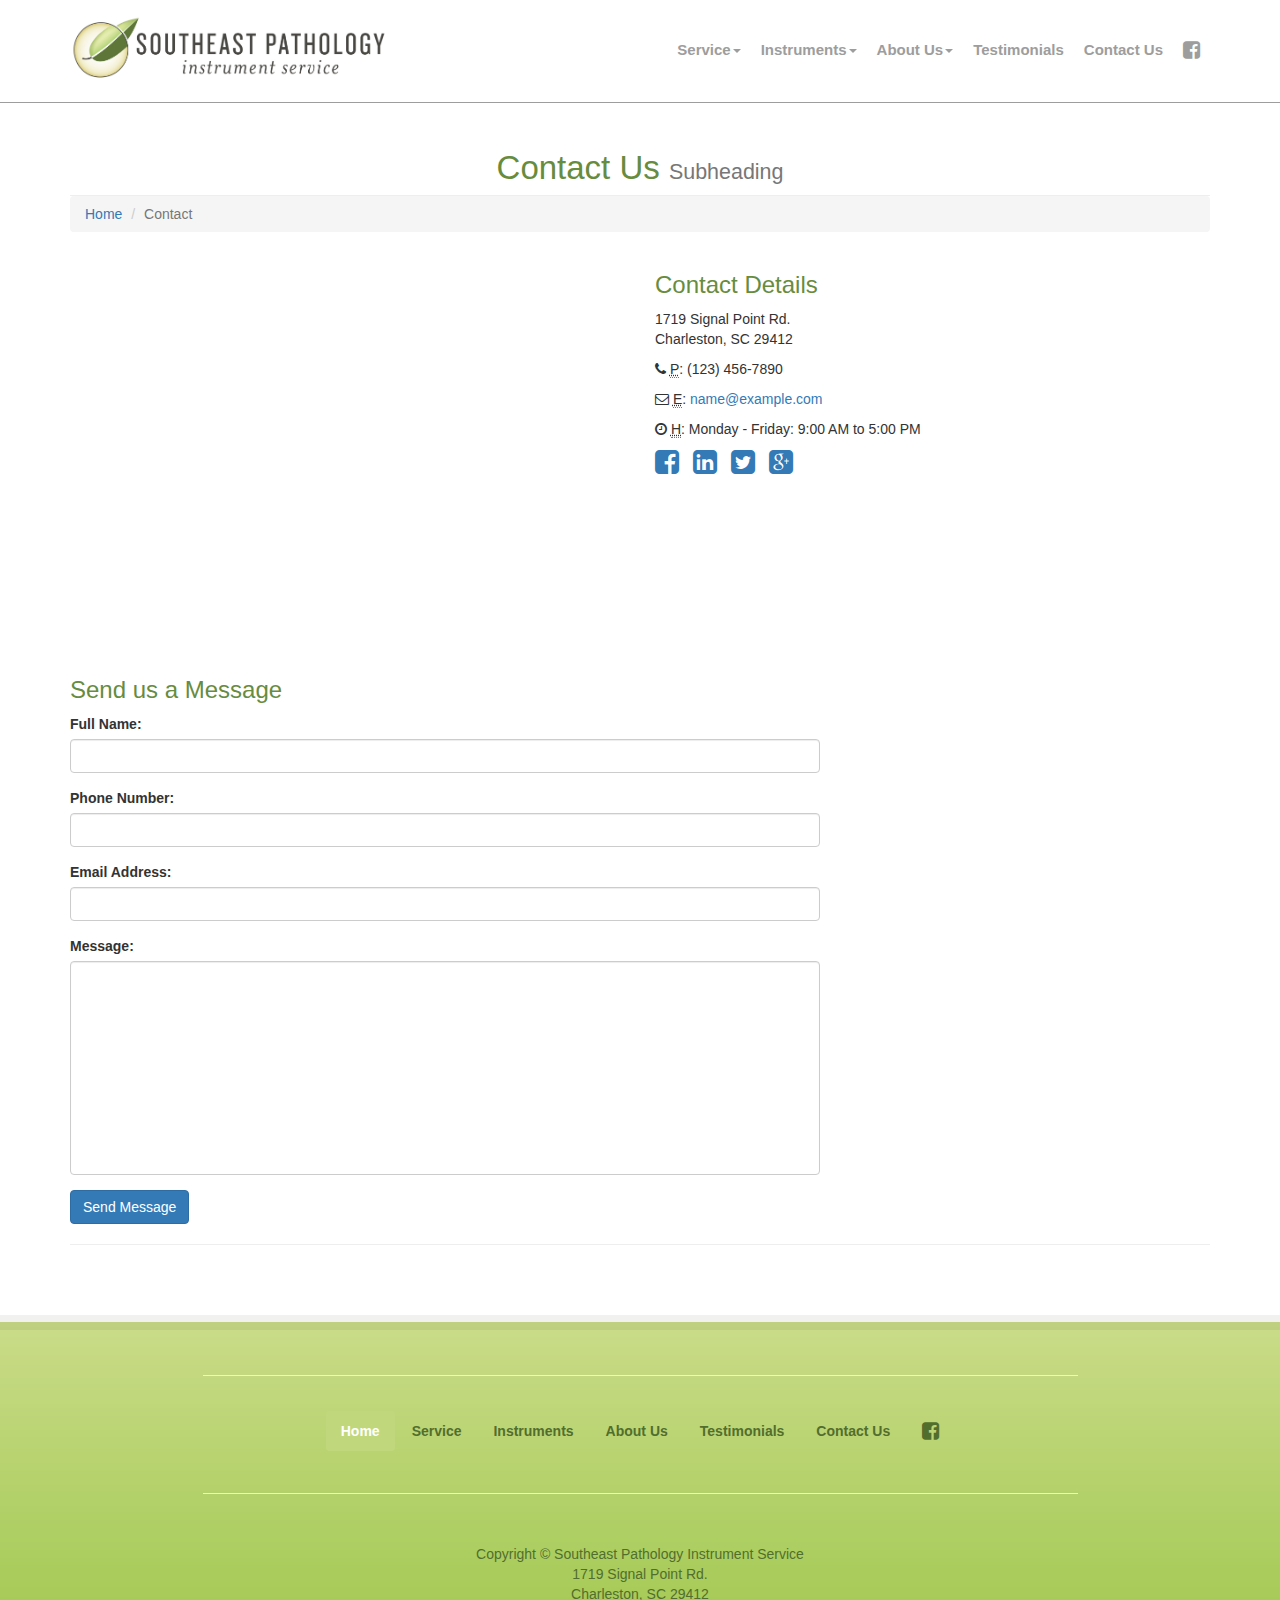
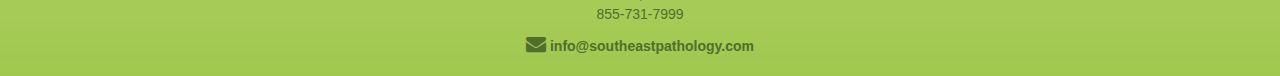
<file: contact.html>
<!DOCTYPE html>
<html lang="en">
<head>
    <meta charset="utf-8">
    <meta http-equiv="X-UA-Compatible" content="IE=edge">
    <meta name="viewport" content="width=device-width, initial-scale=1.0">
    <meta name="description" content="">
    <meta name="author" content="">
    <link rel="shortcut icon" href="img/leaf.png">
    <link href="https://fonts.googleapis.com/css?family=Open+Sans+Condensed:300" rel="stylesheet">
    <title>SEPIS NEW</title>
    <link href="css/animate.css" rel="stylesheet">
    <!-- Bootstrap Core CSS -->
    <link href="css/bootstrap.min.css" rel="stylesheet">
    <!-- Custom CSS -->
    <link href="css/modern-business.css" rel="stylesheet">
    <!-- Custom Fonts -->
    <link href="font-awesome/css/font-awesome.min.css" rel="stylesheet" type="text/css">
    <!-- HTML5 Shim and Respond.js IE8 support of HTML5 elements and media queries -->
    <!-- WARNING: Respond.js doesn't work if you view the page via file:// -->
    <!--[if lt IE 9]>
        <script src="https://oss.maxcdn.com/libs/html5shiv/3.7.0/html5shiv.js"></script>
        <script src="https://oss.maxcdn.com/libs/respond.js/1.4.2/respond.min.js"></script>
    <![endif]-->
</head>
<body>
    <!-- Navigation -->
    <nav class="navbar navbar-inverse navbar-fixed-top" role="navigation">
        <div class="container">
            <!-- Brand and toggle get grouped for better mobile display -->
            <div class="row">
              <div class="col-lg-12">
            <div class="navbar-header">
                <button type="button" class="navbar-toggle" data-toggle="collapse" data-target="#bs-example-navbar-collapse-1">
                    <span class="sr-only">Toggle navigation</span>
                    <span class="icon-bar"></span>
                    <span class="icon-bar"></span>
                    <span class="icon-bar"></span>
                </button>
                <a class="navbar-brand" href="index.html">
                  <img src="img/logohigh.jpg" class="img-responsive" alt="Responsive image">
                </a>
            </div>
            <!-- Collect the nav links, forms, and other content for toggling -->
            <div class="collapse navbar-collapse" id="bs-example-navbar-collapse-1">
                <ul class="nav navbar-nav navbar-right">

                  <li class="dropdown">
                      <a href="#" class="dropdown-toggle" data-toggle="dropdown">Service<b class="caret"></b></a>
                      <ul class="dropdown-menu">
                          <li>
                              <a href="services.html">Repairs and Preventative Maintenance</a>
                          </li>
                          <li>
                              <a href="portfolio-2-col.html">Core Histology Instruments</a>
                          </li>
                          <li>
                              <a href="portfolio-3-col.html">Bond Max and Bond 3</a>
                          </li>
                          <li>
                              <a href="portfolio-4-col.html">Thin Prep 2000</a>
                          </li>

                      </ul>
                  </li>
                  <li class="dropdown">
                      <a href="#" class="dropdown-toggle" data-toggle="dropdown">Instruments<b class="caret"></b>
                        <ul class="dropdown-menu">
                            <li>
                                <li class="dropdown-submenu">Remanufactured Instruments
                                    <ul class="dropdown-menu">
                                    </li>
                            </li>
                      </a>
                  </li>
                          <li>
                              <a href="portfolio-2-col.html">Microtomes</a>
                          </li>
                          <li>
                              <a href="portfolio-3-col.html">Cryostats</a>
                          </li>
                          <li>
                              <a href="portfolio-4-col.html">Tissue Processors</a>
                          </li>
                          <li>
                              <a href="portfolio-item.html">Coverslippers</a>
                          </li>
                          <li>
                              <a href="portfolio-item.html">H&amp;E Slide Stainers</a>
                          </li>
                          <li>
                              <a href="portfolio-item.html">IHC Slide Stainers</a>
                          </li>
                          <li>
                              <a href="portfolio-item.html">Embedding Centers</a>
                          </li>
                      </ul>
                      <li>
                      <a href="#">New Instruments and Supplies</a>
                      </li>
                      <li>
                      <a href="#">Lab Orders</a>
                      </li>
                    </ul>
                  </li>

                  <li class="dropdown">
                      <a href="#" class="dropdown-toggle" data-toggle="dropdown">About Us<b class="caret"></b></a>
                      <ul class="dropdown-menu">
                        <li>
                            <a href="about.html">About Us</a>
                        </li>
                          <li>
                              <a href="portfolio-1-col.html">Meet The Team</a>
                          </li>
                          <li>
                              <a href="portfolio-2-col.html">Manufacturers</a>
                          </li>

                      </ul>
                  </li>
                    <li>
                        <a href="about.html">Testimonials</a>
                    </li>
                    <li>
                        <a href="contact.html">Contact Us</a>
                    </li>
                    <li>
                    <a href="https://www.facebook.com/southeastpathology/"><i class="fa fa-facebook-square" aria-hidden="true"></i></a>
                  </li>


                </ul>
            </div>
            <!-- /.navbar-collapse -->
          </div>
        </div>
      </div>
        <!-- /.container -->
    </nav>

    <!-- Page Content -->
    <div class="container contact">

        <!-- Page Heading/Breadcrumbs -->
        <div class="row">
            <div class="col-lg-12">
                <h1 class="page-header">Contact Us
                    <small>Subheading</small>
                </h1>
                <ol class="breadcrumb">
                    <li><a href="index.html">Home</a>
                    </li>
                    <li class="active">Contact</li>
                </ol>
            </div>
        </div>
        <!-- /.row -->

        <!-- Content Row -->
        <div class="row">
            <!-- Map Column -->
            <div class="col-md-6">
                <!-- Embedded Google Map -->
                <iframe width="100%" height="400px" frameborder="0" scrolling="no" marginheight="0" marginwidth="0" src="http://maps.google.com/maps?hl=en&amp;ie=UTF8&amp;ll=37.0625,-95.677068&amp;spn=56.506174,79.013672&amp;t=m&amp;z=4&amp;output=embed"></iframe>
            </div>
            <!-- Contact Details Column -->
            <div class="col-md-6">
                <h3>Contact Details</h3>
                <p>
                    1719 Signal Point Rd.<br>Charleston, SC 29412<br>
                </p>
                <p><i class="fa fa-phone"></i>
                    <abbr title="Phone">P</abbr>: (123) 456-7890</p>
                <p><i class="fa fa-envelope-o"></i>
                    <abbr title="Email">E</abbr>: <a href="mailto:name@example.com">name@example.com</a>
                </p>
                <p><i class="fa fa-clock-o"></i>
                    <abbr title="Hours">H</abbr>: Monday - Friday: 9:00 AM to 5:00 PM</p>
                <ul class="list-unstyled list-inline list-social-icons">
                    <li>
                        <a href="#"><i class="fa fa-facebook-square fa-2x"></i></a>
                    </li>
                    <li>
                        <a href="#"><i class="fa fa-linkedin-square fa-2x"></i></a>
                    </li>
                    <li>
                        <a href="#"><i class="fa fa-twitter-square fa-2x"></i></a>
                    </li>
                    <li>
                        <a href="#"><i class="fa fa-google-plus-square fa-2x"></i></a>
                    </li>
                </ul>
            </div>
        </div>
        <!-- /.row -->

        <!-- Contact Form -->
        <!-- In order to set the email address and subject line for the contact form go to the bin/contact_me.php file. -->
        <div class="row">
            <div class="col-md-8">
                <h3>Send us a Message</h3>
                <form name="sentMessage" id="contactForm" novalidate>
                    <div class="control-group form-group">
                        <div class="controls">
                            <label>Full Name:</label>
                            <input type="text" class="form-control" id="name" required data-validation-required-message="Please enter your name.">
                            <p class="help-block"></p>
                        </div>
                    </div>
                    <div class="control-group form-group">
                        <div class="controls">
                            <label>Phone Number:</label>
                            <input type="tel" class="form-control" id="phone" required data-validation-required-message="Please enter your phone number.">
                        </div>
                    </div>
                    <div class="control-group form-group">
                        <div class="controls">
                            <label>Email Address:</label>
                            <input type="email" class="form-control" id="email" required data-validation-required-message="Please enter your email address.">
                        </div>
                    </div>
                    <div class="control-group form-group">
                        <div class="controls">
                            <label>Message:</label>
                            <textarea rows="10" cols="100" class="form-control" id="message" required data-validation-required-message="Please enter your message" maxlength="999" style="resize:none"></textarea>
                        </div>
                    </div>
                    <div id="success"></div>
                    <!-- For success/fail messages -->
                    <button type="submit" class="btn btn-primary">Send Message</button>
                </form>
            </div>

        </div>
        <!-- /.row -->

        <hr>

        <!-- Footer -->


    </div>
    <footer>
        <div class="container-fluid">
          <div class="row">
              <div class="col-lg-12">
                <div class="footernav">
                  <hr>
                        <ul class="nav nav-pills">
                          <li class="active">
                                      <a href="#">Home</a>
                                </li>
                                <li>
                                      <a href="#">Service</a>
                                </li>
                                <li>
                                      <a href="#">Instruments</a>
                                </li>
                                <li>
                                      <a href="#">About Us</a>
                                </li>
                                <li>
                                      <a href="#">Testimonials</a>
                                </li>
                                <li>
                                    <a href="#">Contact Us</a>
                                </li>
                                <li>
                                    <a href="https://www.facebook.com/southeastpathology/"><i class="fa fa-facebook-square" aria-hidden="true"></i></a>
                                </li>
                          </ul>
                          <hr>
                        </div>
                  <p>Copyright &copy; Southeast Pathology Instrument Service
                    <br>
                  1719 Signal Point Rd.
                  <br>
                  Charleston, SC 29412
                  <br>
                  855-731-7999</p>

                            <a href="#"><i class="fa fa-envelope" aria-hidden="true"></i> info@southeastpathology.com</a><span>
                    </div>
                  </div>
                </div>
          </footer>

    <!-- /.container -->

    <!-- jQuery -->
    <script src="js/jquery.js"></script>

    <!-- Bootstrap Core JavaScript -->
    <script src="js/bootstrap.min.js"></script>

    <!-- Contact Form JavaScript -->
    <!-- Do not edit these files! In order to set the email address and subject line for the contact form go to the bin/contact_me.php file. -->
    <script src="js/jqBootstrapValidation.js"></script>
    <script src="js/contact_me.js"></script>

</body>

</html>
</file>
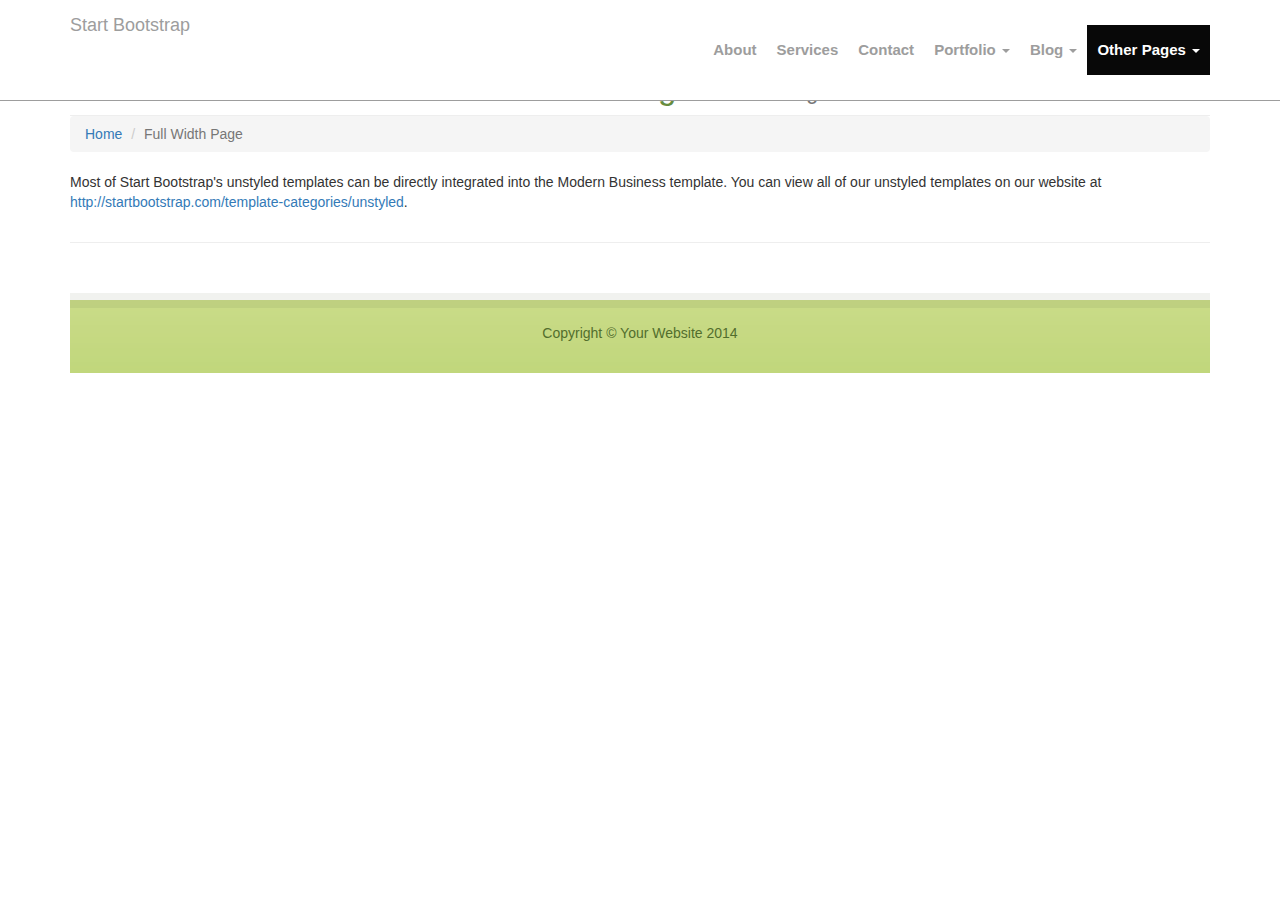
<file: full-width.html>
<!DOCTYPE html>
<html lang="en">

<head>

    <meta charset="utf-8">
    <meta http-equiv="X-UA-Compatible" content="IE=edge">
    <meta name="viewport" content="width=device-width, initial-scale=1">
    <meta name="description" content="">
    <meta name="author" content="">

    <title>Modern Business - Start Bootstrap Template</title>

    <!-- Bootstrap Core CSS -->
    <link href="css/bootstrap.min.css" rel="stylesheet">

    <!-- Custom CSS -->
    <link href="css/modern-business.css" rel="stylesheet">

    <!-- Custom Fonts -->
    <link href="font-awesome/css/font-awesome.min.css" rel="stylesheet" type="text/css">

    <!-- HTML5 Shim and Respond.js IE8 support of HTML5 elements and media queries -->
    <!-- WARNING: Respond.js doesn't work if you view the page via file:// -->
    <!--[if lt IE 9]>
        <script src="https://oss.maxcdn.com/libs/html5shiv/3.7.0/html5shiv.js"></script>
        <script src="https://oss.maxcdn.com/libs/respond.js/1.4.2/respond.min.js"></script>
    <![endif]-->

</head>

<body>

    <!-- Navigation -->
    <nav class="navbar navbar-inverse navbar-fixed-top" role="navigation">
        <div class="container">
            <!-- Brand and toggle get grouped for better mobile display -->
            <div class="navbar-header">
                <button type="button" class="navbar-toggle" data-toggle="collapse" data-target="#bs-example-navbar-collapse-1">
                    <span class="sr-only">Toggle navigation</span>
                    <span class="icon-bar"></span>
                    <span class="icon-bar"></span>
                    <span class="icon-bar"></span>
                </button>
                <a class="navbar-brand" href="index.html">Start Bootstrap</a>
            </div>
            <!-- Collect the nav links, forms, and other content for toggling -->
            <div class="collapse navbar-collapse" id="bs-example-navbar-collapse-1">
                <ul class="nav navbar-nav navbar-right">
                    <li>
                        <a href="about.html">About</a>
                    </li>
                    <li>
                        <a href="services.html">Services</a>
                    </li>
                    <li>
                        <a href="contact.html">Contact</a>
                    </li>
                    <li class="dropdown">
                        <a href="#" class="dropdown-toggle" data-toggle="dropdown">Portfolio <b class="caret"></b></a>
                        <ul class="dropdown-menu">
                            <li>
                                <a href="portfolio-1-col.html">1 Column Portfolio</a>
                            </li>
                            <li>
                                <a href="portfolio-2-col.html">2 Column Portfolio</a>
                            </li>
                            <li>
                                <a href="portfolio-3-col.html">3 Column Portfolio</a>
                            </li>
                            <li>
                                <a href="portfolio-4-col.html">4 Column Portfolio</a>
                            </li>
                            <li>
                                <a href="portfolio-item.html">Single Portfolio Item</a>
                            </li>
                        </ul>
                    </li>
                    <li class="dropdown">
                        <a href="#" class="dropdown-toggle" data-toggle="dropdown">Blog <b class="caret"></b></a>
                        <ul class="dropdown-menu">
                            <li>
                                <a href="blog-home-1.html">Blog Home 1</a>
                            </li>
                            <li>
                                <a href="blog-home-2.html">Blog Home 2</a>
                            </li>
                            <li>
                                <a href="blog-post.html">Blog Post</a>
                            </li>
                        </ul>
                    </li>
                    <li class="dropdown active">
                        <a href="#" class="dropdown-toggle" data-toggle="dropdown">Other Pages <b class="caret"></b></a>
                        <ul class="dropdown-menu">
                            <li class="active">
                                <a href="full-width.html">Full Width Page</a>
                            </li>
                            <li>
                                <a href="sidebar.html">Sidebar Page</a>
                            </li>
                            <li>
                                <a href="faq.html">FAQ</a>
                            </li>
                            <li>
                                <a href="404.html">404</a>
                            </li>
                            <li>
                                <a href="pricing.html">Pricing Table</a>
                            </li>
                        </ul>
                    </li>
                </ul>
            </div>
            <!-- /.navbar-collapse -->
        </div>
        <!-- /.container -->
    </nav>

    <!-- Page Content -->
    <div class="container">

        <!-- Page Heading/Breadcrumbs -->
        <div class="row">
            <div class="col-lg-12">
                <h1 class="page-header">Full Width Page
                    <small>Subheading</small>
                </h1>
                <ol class="breadcrumb">
                    <li><a href="index.html">Home</a>
                    </li>
                    <li class="active">Full Width Page</li>
                </ol>
            </div>
        </div>
        <!-- /.row -->

        <!-- Content Row -->
        <div class="row">
            <div class="col-lg-12">
                <p>Most of Start Bootstrap's unstyled templates can be directly integrated into the Modern Business template. You can view all of our unstyled templates on our website at <a href="http://startbootstrap.com/template-categories/unstyled">http://startbootstrap.com/template-categories/unstyled</a>.</p>
            </div>
        </div>
        <!-- /.row -->

        <hr>

        <!-- Footer -->
        <footer>
            <div class="row">
                <div class="col-lg-12">
                    <p>Copyright &copy; Your Website 2014</p>
                </div>
            </div>
        </footer>

    </div>
    <!-- /.container -->

    <!-- jQuery -->
    <script src="js/jquery.js"></script>

    <!-- Bootstrap Core JavaScript -->
    <script src="js/bootstrap.min.js"></script>

</body>

</html>
</file>
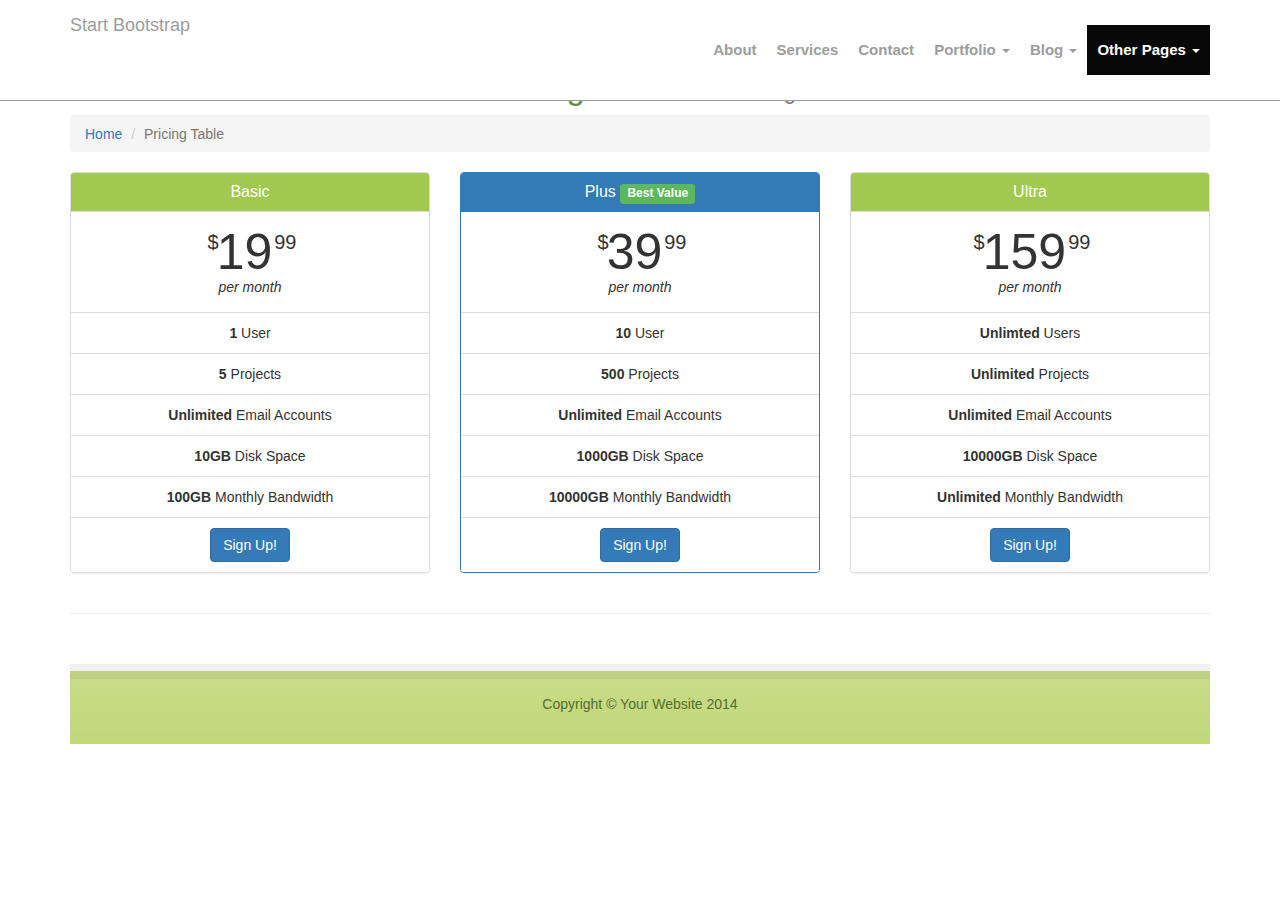
<file: pricing.html>
<!DOCTYPE html>
<html lang="en">

<head>

    <meta charset="utf-8">
    <meta http-equiv="X-UA-Compatible" content="IE=edge">
    <meta name="viewport" content="width=device-width, initial-scale=1">
    <meta name="description" content="">
    <meta name="author" content="">

    <title>Modern Business - Start Bootstrap Template</title>

    <!-- Bootstrap Core CSS -->
    <link href="css/bootstrap.min.css" rel="stylesheet">

    <!-- Custom CSS -->
    <link href="css/modern-business.css" rel="stylesheet">

    <!-- Custom Fonts -->
    <link href="font-awesome/css/font-awesome.min.css" rel="stylesheet" type="text/css">

    <!-- HTML5 Shim and Respond.js IE8 support of HTML5 elements and media queries -->
    <!-- WARNING: Respond.js doesn't work if you view the page via file:// -->
    <!--[if lt IE 9]>
        <script src="https://oss.maxcdn.com/libs/html5shiv/3.7.0/html5shiv.js"></script>
        <script src="https://oss.maxcdn.com/libs/respond.js/1.4.2/respond.min.js"></script>
    <![endif]-->

</head>

<body>

    <!-- Navigation -->
    <nav class="navbar navbar-inverse navbar-fixed-top" role="navigation">
        <div class="container">
            <!-- Brand and toggle get grouped for better mobile display -->
            <div class="navbar-header">
                <button type="button" class="navbar-toggle" data-toggle="collapse" data-target="#bs-example-navbar-collapse-1">
                    <span class="sr-only">Toggle navigation</span>
                    <span class="icon-bar"></span>
                    <span class="icon-bar"></span>
                    <span class="icon-bar"></span>
                </button>
                <a class="navbar-brand" href="index.html">Start Bootstrap</a>
            </div>
            <!-- Collect the nav links, forms, and other content for toggling -->
            <div class="collapse navbar-collapse" id="bs-example-navbar-collapse-1">
                <ul class="nav navbar-nav navbar-right">
                    <li>
                        <a href="about.html">About</a>
                    </li>
                    <li>
                        <a href="services.html">Services</a>
                    </li>
                    <li>
                        <a href="contact.html">Contact</a>
                    </li>
                    <li class="dropdown">
                        <a href="#" class="dropdown-toggle" data-toggle="dropdown">Portfolio <b class="caret"></b></a>
                        <ul class="dropdown-menu">
                            <li>
                                <a href="portfolio-1-col.html">1 Column Portfolio</a>
                            </li>
                            <li>
                                <a href="portfolio-2-col.html">2 Column Portfolio</a>
                            </li>
                            <li>
                                <a href="portfolio-3-col.html">3 Column Portfolio</a>
                            </li>
                            <li>
                                <a href="portfolio-4-col.html">4 Column Portfolio</a>
                            </li>
                            <li>
                                <a href="portfolio-item.html">Single Portfolio Item</a>
                            </li>
                        </ul>
                    </li>
                    <li class="dropdown">
                        <a href="#" class="dropdown-toggle" data-toggle="dropdown">Blog <b class="caret"></b></a>
                        <ul class="dropdown-menu">
                            <li>
                                <a href="blog-home-1.html">Blog Home 1</a>
                            </li>
                            <li>
                                <a href="blog-home-2.html">Blog Home 2</a>
                            </li>
                            <li>
                                <a href="blog-post.html">Blog Post</a>
                            </li>
                        </ul>
                    </li>
                    <li class="dropdown active">
                        <a href="#" class="dropdown-toggle" data-toggle="dropdown">Other Pages <b class="caret"></b></a>
                        <ul class="dropdown-menu">
                            <li>
                                <a href="full-width.html">Full Width Page</a>
                            </li>
                            <li>
                                <a href="sidebar.html">Sidebar Page</a>
                            </li>
                            <li>
                                <a href="faq.html">FAQ</a>
                            </li>
                            <li>
                                <a href="404.html">404</a>
                            </li>
                            <li class="active">
                                <a href="pricing.html">Pricing Table</a>
                            </li>
                        </ul>
                    </li>
                </ul>
            </div>
            <!-- /.navbar-collapse -->
        </div>
        <!-- /.container -->
    </nav>

    <!-- Page Content -->
    <div class="container">

        <!-- Page Heading/Breadcrumbs -->
        <div class="row">
            <div class="col-lg-12">
                <h1 class="page-header">Pricing Table
                    <small>Subheading</small>
                </h1>
                <ol class="breadcrumb">
                    <li><a href="index.html">Home</a>
                    </li>
                    <li class="active">Pricing Table</li>
                </ol>
            </div>
        </div>
        <!-- /.row -->

        <!-- Content Row -->
        <div class="row">
            <div class="col-md-4">
                <div class="panel panel-default text-center">
                    <div class="panel-heading">
                        <h3 class="panel-title">Basic</h3>
                    </div>
                    <div class="panel-body">
                        <span class="price"><sup>$</sup>19<sup>99</sup></span>
                        <span class="period">per month</span>
                    </div>
                    <ul class="list-group">
                        <li class="list-group-item"><strong>1</strong> User</li>
                        <li class="list-group-item"><strong>5</strong> Projects</li>
                        <li class="list-group-item"><strong>Unlimited</strong> Email Accounts</li>
                        <li class="list-group-item"><strong>10GB</strong> Disk Space</li>
                        <li class="list-group-item"><strong>100GB</strong> Monthly Bandwidth</li>
                        <li class="list-group-item"><a href="#" class="btn btn-primary">Sign Up!</a>
                        </li>
                    </ul>
                </div>
            </div>
            <div class="col-md-4">
                <div class="panel panel-primary text-center">
                    <div class="panel-heading">
                        <h3 class="panel-title">Plus <span class="label label-success">Best Value</span></h3>
                    </div>
                    <div class="panel-body">
                        <span class="price"><sup>$</sup>39<sup>99</sup></span>
                        <span class="period">per month</span>
                    </div>
                    <ul class="list-group">
                        <li class="list-group-item"><strong>10</strong> User</li>
                        <li class="list-group-item"><strong>500</strong> Projects</li>
                        <li class="list-group-item"><strong>Unlimited</strong> Email Accounts</li>
                        <li class="list-group-item"><strong>1000GB</strong> Disk Space</li>
                        <li class="list-group-item"><strong>10000GB</strong> Monthly Bandwidth</li>
                        <li class="list-group-item"><a href="#" class="btn btn-primary">Sign Up!</a>
                        </li>
                    </ul>
                </div>
            </div>
            <div class="col-md-4">
                <div class="panel panel-default text-center">
                    <div class="panel-heading">
                        <h3 class="panel-title">Ultra</h3>
                    </div>
                    <div class="panel-body">
                        <span class="price"><sup>$</sup>159<sup>99</sup></span>
                        <span class="period">per month</span>
                    </div>
                    <ul class="list-group">
                        <li class="list-group-item"><strong>Unlimted</strong> Users</li>
                        <li class="list-group-item"><strong>Unlimited</strong> Projects</li>
                        <li class="list-group-item"><strong>Unlimited</strong> Email Accounts</li>
                        <li class="list-group-item"><strong>10000GB</strong> Disk Space</li>
                        <li class="list-group-item"><strong>Unlimited</strong> Monthly Bandwidth</li>
                        <li class="list-group-item"><a href="#" class="btn btn-primary">Sign Up!</a>
                        </li>
                    </ul>
                </div>
            </div>
        </div>
        <!-- /.row -->

        <hr>

        <!-- Footer -->
        <footer>
            <div class="row">
                <div class="col-lg-12">
                    <p>Copyright &copy; Your Website 2014</p>
                </div>
            </div>
        </footer>

    </div>
    <!-- /.container -->

    <!-- jQuery -->
    <script src="js/jquery.js"></script>

    <!-- Bootstrap Core JavaScript -->
    <script src="js/bootstrap.min.js"></script>

</body>

</html>
</file>
<file: css/modern-business.css>
/*!
 * Start Bootstrap - Modern Business (http://startbootstrap.com/)
 * Copyright 2013-2016 Start Bootstrap
 * Licensed under MIT (https://github.com/BlackrockDigital/startbootstrap/blob/gh-pages/LICENSE)
 */

/* Global Styles */

html,
body {
    height: 100%;

}

body {
    padding-top: 50px; /* Required padding for .navbar-fixed-top. Remove if using .navbar-static-top. Change if height of navigation changes. */
}

h2, h3 {
color: #678C3E;
}

/*Nav Bar*/
.navbar img {
  width: 320px;
  height: 70px;
}

.navbar {
  border-bottom: 1px solid #9d9d9d;
}

.navbar-right {
  margin-right: 0;
}

.navbar-right .fa {
  font-size: 20px;
}
.navbar-inverse {
  background-color: #ffffff;
}

.navbar-inverse .navbar-collapse, .navbar-inverse .navbar-form {
  padding: 25px 0;

}

.navbar-inverse .navbar-nav>li>a {
  font-weight: bold;
  padding: 15px 10px;
  font-size: 15px;
  -webkit-transition: all 0.3s ease-in-out;
	        transition: all 0.3s ease-in-out;
}

.navbar-inverse .navbar-nav>li>a:focus, .navbar-inverse .navbar-nav>li>a:hover {
  color:#5F7839;
}

.navbar-inverse .navbar-nav>.open>a, .navbar-inverse .navbar-nav>.open>a:focus, .navbar-inverse .navbar-nav>.open>a:hover {
  background-color: #DCE9A4;
  border-radius: 5px;
}

/**Navigation submenu**/
.dropdown-submenu {
    position: relative;
}

.dropdown-submenu>.dropdown-menu {
    top: 0;
    left: 100%;
    margin-top: -6px;
    margin-left: -1px;
    -webkit-border-radius: 0 6px 6px 6px;
    -moz-border-radius: 0 6px 6px;
    border-radius: 0 6px 6px 6px;
}

.dropdown-submenu:hover>.dropdown-menu {
    display: block;
}

.dropdown-submenu>a:after {
    display: block;
    content: " ";
    float: right;
    width: 0;
    height: 0;
    border-color: transparent;
    border-style: solid;
    border-width: 5px 0 5px 5px;
    border-left-color: #ccc;
    margin-top: 5px;
    margin-right: -10px;
}

.dropdown-submenu:hover>a:after {
    border-left-color: #fff;
}

.dropdown-submenu.pull-left {
    float: none;
}

.dropdown-submenu.pull-left>.dropdown-menu {
    left: -100%;
    margin-left: 10px;
    -webkit-border-radius: 6px 0 6px 6px;
    -moz-border-radius: 6px 0 6px 6px;
    border-radius: 6px 0 6px 6px;
}

/* Home Page Carousel */

.one {
  text-align: center;
  margin-bottom: 50px;
  margin-top: 20px;

}

.one .fa {
  font-size: 80px;
  color: #A1C94F;
  -webkit-transition: all 0.3s ease-in-out;
	        transition: all 0.3s ease-in-out;
}

.one a:hover {
  opacity: .5;
  -webkit-transition: all 0.3s ease-in-out;
	        transition: all 0.3s ease-in-out;

}

header .h1, h1 {
  font-size: 33px;
  color: #678C3E;
  text-align: center;
  margin-top: 20px;
  font-family: sans-serif;

}

.page-header {
  margin-top: 20px;
    margin-bottom: 0;
}

.panel-default>.panel-heading {
  background-color: #A1C94F;
  color: #fff;
}


.well {
  margin-top: 10px;
}

.well #cursive {
  font-family: 'Open Sans Condensed', sans-serif;
  font-size: 20px;
  font-weight: 400;
}

.well #greenbtn {
  background: #A1C94F;
  color: #fff;
}

.well #greenbtn:hover {
  opacity: .7;
  -webkit-transition: all 0.3s ease-in-out;
	        transition: all 0.3s ease-in-out;
}

header .carousel {
    height: 50%;
    border-bottom: 1px solid #9d9d9d;
    padding: 0;
    width: 100%;
}

header.carousel .item,
header.carousel .item.active,
header.carousel .carousel-inner {
    height: 50%;
}

.well {
  margin-top: 20px;
}


/* 404 Page Styles */

.error-404 {
    font-size: 100px;
}

/* Pricing Page Styles */

.price {
    display: block;
    font-size: 50px;
    line-height: 50px;
}

.price sup {
    top: -20px;
    left: 2px;
    font-size: 20px;
}

.period {
    display: block;
    font-style: italic;
}

/* Footer Styles */

footer {
      margin: 50px 0;
      background-image: url("../img/footer-bg.gif");
      margin-bottom: 0;
      text-align: center;
      color: #526E2D;
      padding-bottom: 20px;

}

.footernav {
  margin-top: 60px;

}

footer p {
  padding-top: 30px;

}

footer .fa {
  font-size: 20px;
}

footer .footernav ul {
  border-radius: 4px;
  display: inline-block;
  text-align: center;
  margin: 15px 0;
  padding-left: 0;
}

footer a {
  text-decoration: none;
  color: #526E2D;
  font-weight: bold;
}
footer a:hover {
  color:#fff;
  text-decoration: underline;
  -webkit-transition: all 0.3s ease-in-out;
	        transition: all 0.3s ease-in-out;
}

footer hr {
  text-align: center;
  width: 70%;

}


.nav-pills>li.active>a, .nav-pills>li.active>a:focus, .nav-pills>li.active>a:hover {
  background-color: #C1D77C;
  cursor: pointer;
  color: #fff;
}

.nav>li>a:focus, .nav>li>a:hover {
  background-color: #C1D77C;
  color: #fff;
}

.service .page-header {
  margin-top: 80px;
}

.contact {
  margin-top: 80px;
}



/* Responsive Styles */

@media(max-width:897px) {


  .navbar img {
    width: 260px;
    height: 50px;

  }
  .navbar-inverse .navbar-nav>li>a {
    padding: 15px 5px;
  }

  .navbar-inverse .navbar-collapse, .navbar-inverse .navbar-form {
    padding-bottom: 0;

  }



@media(max-width:991px) {
    .customer-img,
    .img-related {
        margin-bottom: 30px;
    }
}

@media(max-width:767px) {
    .img-portfolio {
        margin-bottom: 15px;
    }

    header.carousel .carousel {
        height: 70%;
    }
}
</file>
